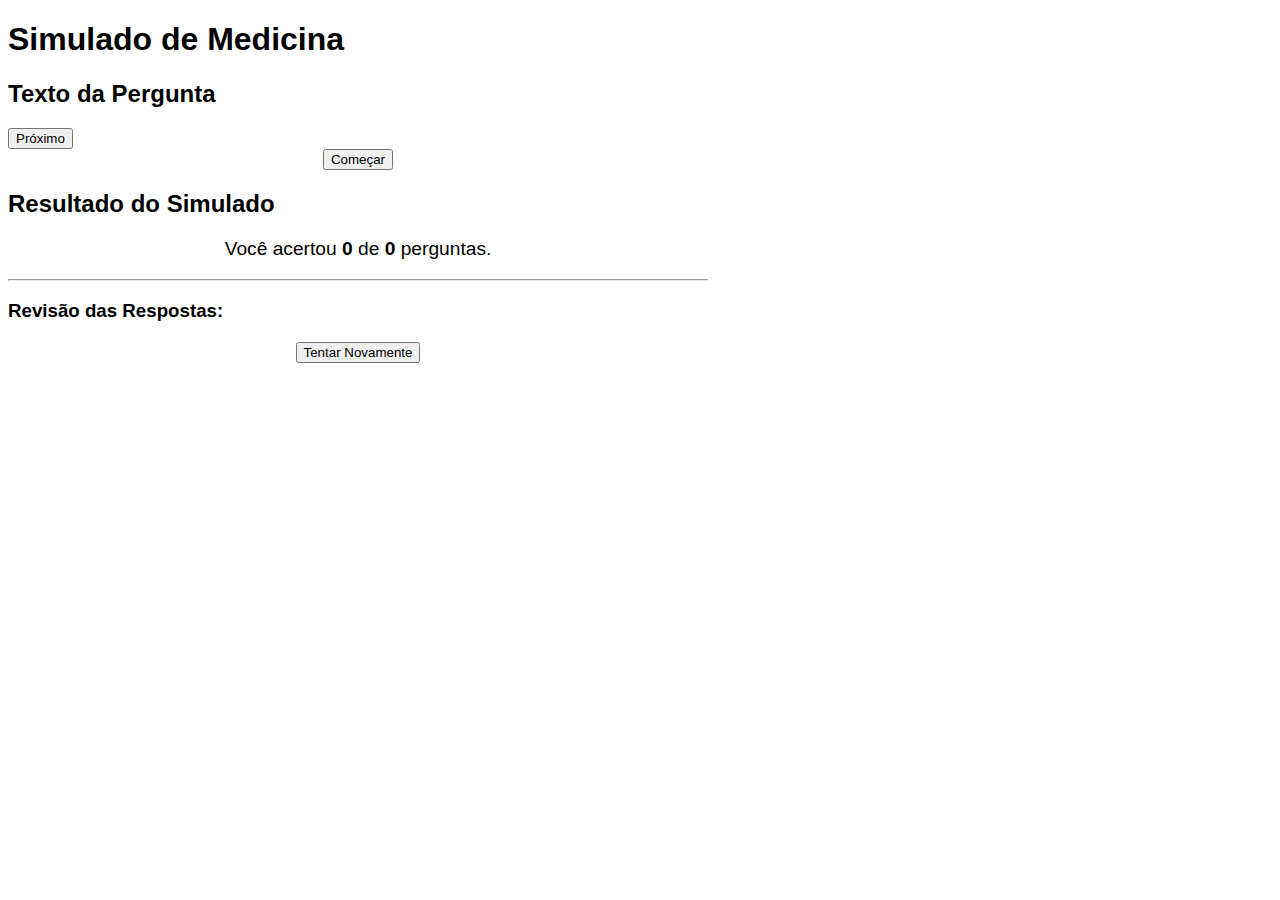
<file: Index.html>
<!DOCTYPE html>
<html lang="pt-BR">
<head>
    <meta charset="UTF-8">
    <meta name="viewport" content="width=device-width, initial-scale=1.0">
    <title>Quiz de Medicina - Simulado Online</title>
    <link rel="stylesheet" href="style.css">
</head>
<body>

    <div class="quiz-container">
        <h1>Simulado de Medicina</h1>
        
        <div id="quiz" class="hide">
            <div id="question-header">
                <h2 id="question-text">Texto da Pergunta</h2>
                <div id="question-counter"></div>
            </div>
            <div id="answer-buttons" class="btn-grid"></div>
             <div id="controls">
                <button id="next-btn" class="next-btn btn hide">Próximo</button>
            </div>
        </div>

        <div id="start-screen">
             <div id="start-controls" style="display: flex; justify-content: center;">
                <button id="start-btn" class="start-btn btn">Começar</button>
            </div>
        </div>

        <div id="results-container" class="hide">
            <h2>Resultado do Simulado</h2>
            <p style="text-align: center; font-size: 1.2rem;">Você acertou <strong id="score">0</strong> de <strong id="total-questions">0</strong> perguntas.</p>
            <hr>
            <h3>Revisão das Respostas:</h3>
            <div id="detailed-results"></div>
             <div id="restart-controls" style="display: flex; justify-content: center; margin-top: 20px;">
                <button id="restart-btn" class="btn">Tentar Novamente</button>
            </div>
        </div>
    </div>

    <script src="quiz.js"></script>
</body>
</html>
</file>
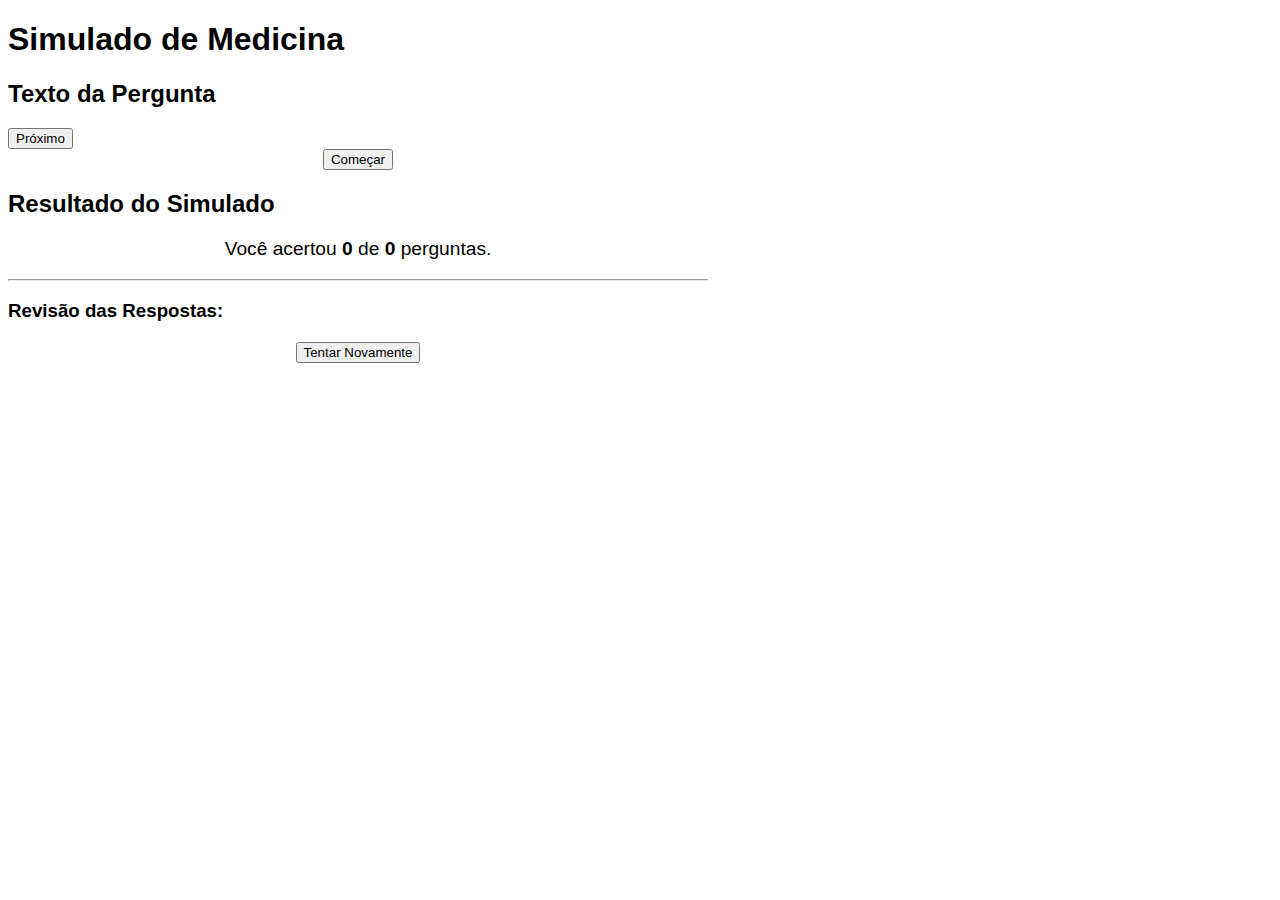
<file: Index_file.html>
<!DOCTYPE html>
<html lang="pt-BR">
<head>
    <meta charset="UTF-8">
    <meta name="viewport" content="width=device-width, initial-scale=1.0">
    <title>Quiz de Medicina - Simulado Online</title>
    <link rel="stylesheet" href="style.css">
</head>
<body>

    <div class="quiz-container">
        <h1>Simulado de Medicina</h1>
        
        <div id="quiz" class="hide">
            <div id="question-header">
                <h2 id="question-text">Texto da Pergunta</h2>
                <div id="question-counter"></div>
            </div>
            <div id="answer-buttons" class="btn-grid"></div>
             <div id="controls">
                <button id="next-btn" class="next-btn btn hide">Próximo</button>
            </div>
        </div>

        <div id="start-screen">
             <div id="start-controls" style="display: flex; justify-content: center;">
                <button id="start-btn" class="start-btn btn">Começar</button>
            </div>
        </div>

        <div id="results-container" class="hide">
            <h2>Resultado do Simulado</h2>
            <p style="text-align: center; font-size: 1.2rem;">Você acertou <strong id="score">0</strong> de <strong id="total-questions">0</strong> perguntas.</p>
            <hr>
            <h3>Revisão das Respostas:</h3>
            <div id="detailed-results"></div>
             <div id="restart-controls" style="display: flex; justify-content: center; margin-top: 20px;">
                <button id="restart-btn" class="btn">Tentar Novamente</button>
            </div>
        </div>
    </div>

    <script src="quiz.js"></script>
</body>
</html>
</file>
<file: style.css>
body {
    font-family: 'Inter', sans-serif;
}
.quiz-container {
    max-width: 700px;
    width: 90%;
}
/* Estilos personalizados para o botão de resposta correta */
.answer-btn.correct {
    background-color: #10b981; /* emerald-500 */
    color: white;
    border-color: #059669; /* emerald-600 */
    transform: scale(1.02);
}
/* Estilos personalizados para o botão de resposta incorreta */
.answer-btn.incorrect {
    background-color: #f43f5e; /* rose-500 */
    color: white;
    border-color: #e11d48; /* rose-600 */
}
/* Botões desativados */
.answer-btn:disabled {
    cursor: not-allowed;
    opacity: 0.9;
}
</file>
